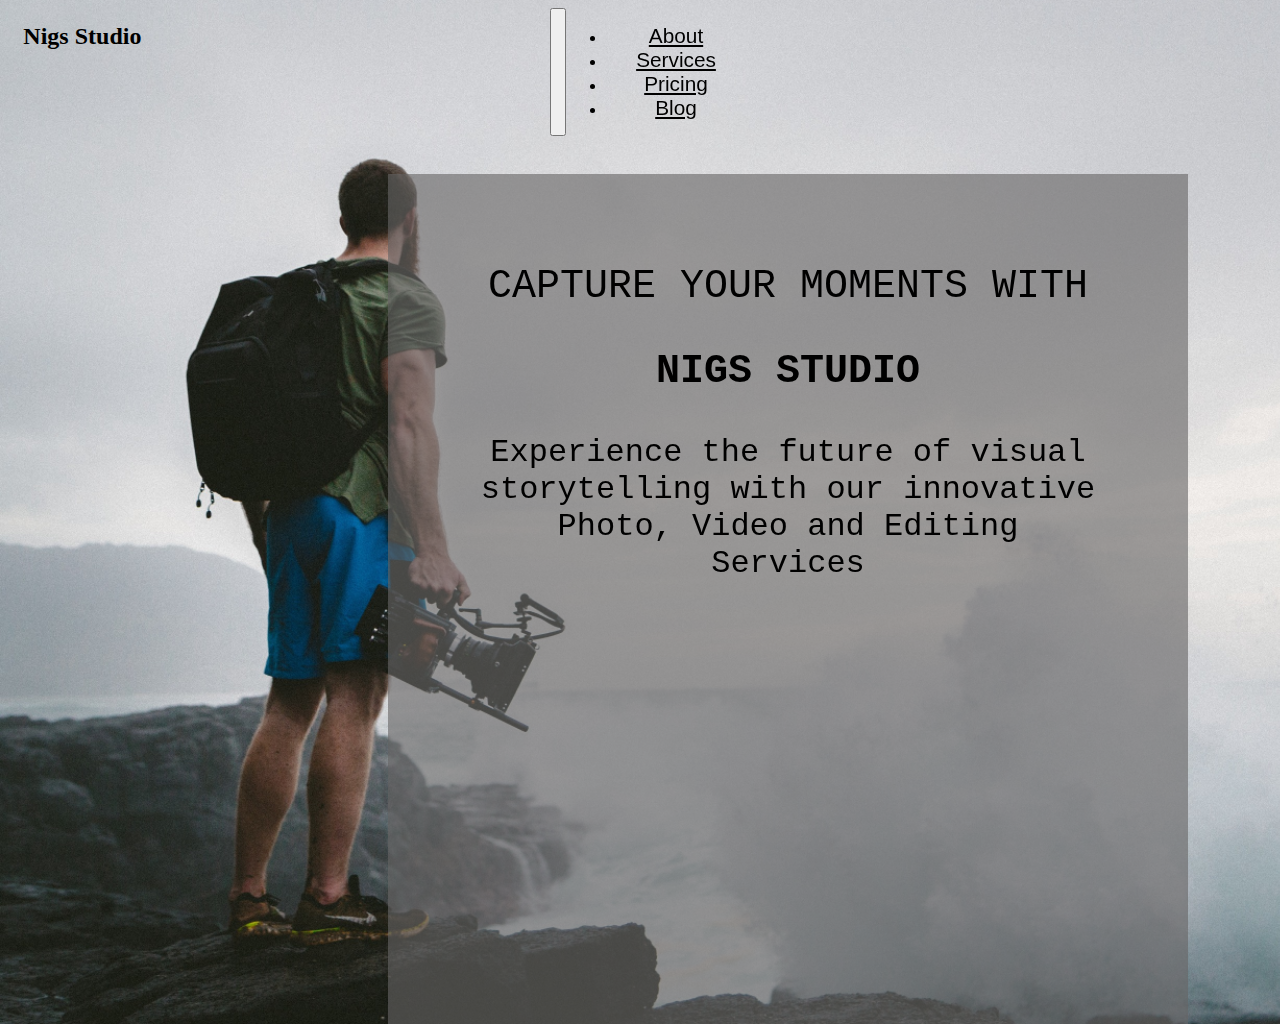
<file: index.html>
<!DOCTYPE html>
<html lang="en">
<head>
  <link rel="preconnect" href="https://fonts.googleapis.com">
    <link href="https://cdn.jsdelivr.net/npm/bootstrap@5.0.2/dist/css/bootstrap.min.css" rel="stylesheet" integrity="sha384-EVSTQN3/azprG1Anm3QDgpJLIm9Nao0Yz1ztcQTwFspd3yD65VohhpuuCOmLASjC" crossorigin="anonymous">
    <script src="https://cdn.jsdelivr.net/npm/bootstrap@5.0.2/dist/js/bootstrap.bundle.min.js" integrity="sha384-MrcW6ZMFYlzcLA8Nl+NtUVF0sA7MsXsP1UyJoMp4YLEuNSfAP+JcXn/tWtIaxVXM" crossorigin="anonymous"></script>
    <meta charset="UTF-8">
    <meta name="viewport" content="width=device-width, initial-scale=1.0">
    <link rel="stylesheet" href="index.css">
    <link href="https://unpkg.com/aos@2.3.1/dist/aos.css" rel="stylesheet">
    
    
    <title>Document</title>
</head>
<body>
  
  <div class="title"> Nigs Studio</div>

    <div class="nav">
    <nav class="navbar navbar-expand-lg navbar-light ">
      
        <div class="container-fluid nav">

       
          
          <button class="navbar-toggler" type="button" data-bs-toggle="collapse" data-bs-target="#navbarSupportedContent" aria-controls="navbarSupportedContent" aria-expanded="false" aria-label="Toggle navigation" id="burger">
            <span class="navbar-toggler-icon"></span>
          </button>
      
          <div class="collapse navbar-collapse " id="navbarSupportedContent">
            <ul class="navbar-nav me-auto mb-2 mb-lg-0" >
              <li class="nav-item" data-aos="fade-down"
              data-aos-easing="linear"
              data-aos-duration="900">
                <a class="nav-link" href="#" id="font">About</a>
              </li>
              <li class="nav-item" data-aos="fade-down"
              data-aos-easing="linear"
              data-aos-duration="1200" >
                <a class="nav-link" href="#" id="font">Services</a>
              </li>
              <li class="nav-item" data-aos="fade-down"
              data-aos-easing="linear"
              data-aos-duration="1400">
                <a class="nav-link" href="#" id="font" >Pricing</a>
              </li>
              <li class="nav-item" data-aos="fade-down"
              data-aos-easing="linear"
              data-aos-duration="1600">
                <a class="nav-link" href="#" id="font">Blog</a>
              </li>
            </ul>
          
     
          </div>
       </div>
        </div>
        
      </nav>
    <div class="int">
      <div class="intro" data-aos="flip-left"
      data-aos-easing="ease-out-cubic"
      data-aos-duration="2000" >

        <p class="firstp"> CAPTURE YOUR MOMENTS WITH</p>
        <p class="secondp"> NIGS STUDIO</p>
        <p class=" thirdp"> Experience the future of visual storytelling with our innovative Photo, Video and Editing Services</p>
    </div>
    </div>
    <script src="https://unpkg.com/aos@2.3.1/dist/aos.js"></script>
    <script>
        AOS.init();
      </script>
      
</body>
</html>
</file>
<file: index.css>
body{
    background-image: url("1.png");
    background-repeat: no-repeat;
    background-size: cover;
    width: 100%;
    height:100% ;
}
.nav{
    text-align: center;
    display: flex;
    justify-content: center;
}

#font{
    font-family: 'Roboto', sans-serif;
    font-size: 1.3em;
    color: rgb(0, 0, 0);
    font-weight: 500;
  

}
.title{
    font-size: 1.5em;
    position: absolute;
    margin: 1.2% ;
    font-weight: bold;
    
}
ul li a {
    margin: 0 30px 0 30px;
}
@media (max-width:990px){

    .nav{
        float: right;
    }
   
   #burger{
 margin-left: auto;

   }

   ul li {
    margin-left: auto;

   }

   .intro{
    font-size: 9px;
}
    .int{
       margin-left: 100px;
       display: flex;
       width: 30em;
       height: 30em;
       margin: 0 20px 0 50px;
       
      
       
    }
    
    body{
        background-image: url("1.png");
        background-size:auto;
    }
}



/* Introduction  */


.intro{
   float: right;
    width: 50em;
    height: 50em;
    margin: 3% 100px 0 0;
    font-family: 'Courier New', Courier, monospace;
    background: rgba(103, 101, 101, 0.615);
    padding-top: 50px;
    text-align: center;
 
    
}
.firstp .secondp .thirdp {

    font-family: 'Roboto', sans-serif;

}


.firstp{
    font-size: 2.5em;
    
}
.secondp {
    font-size: 2.5em;
    font-weight: bold;
}

.thirdp{
    font-size: 2em;
    padding-left: 2.7em;
    padding-right: 2.7em;
}




/**/
</file>
